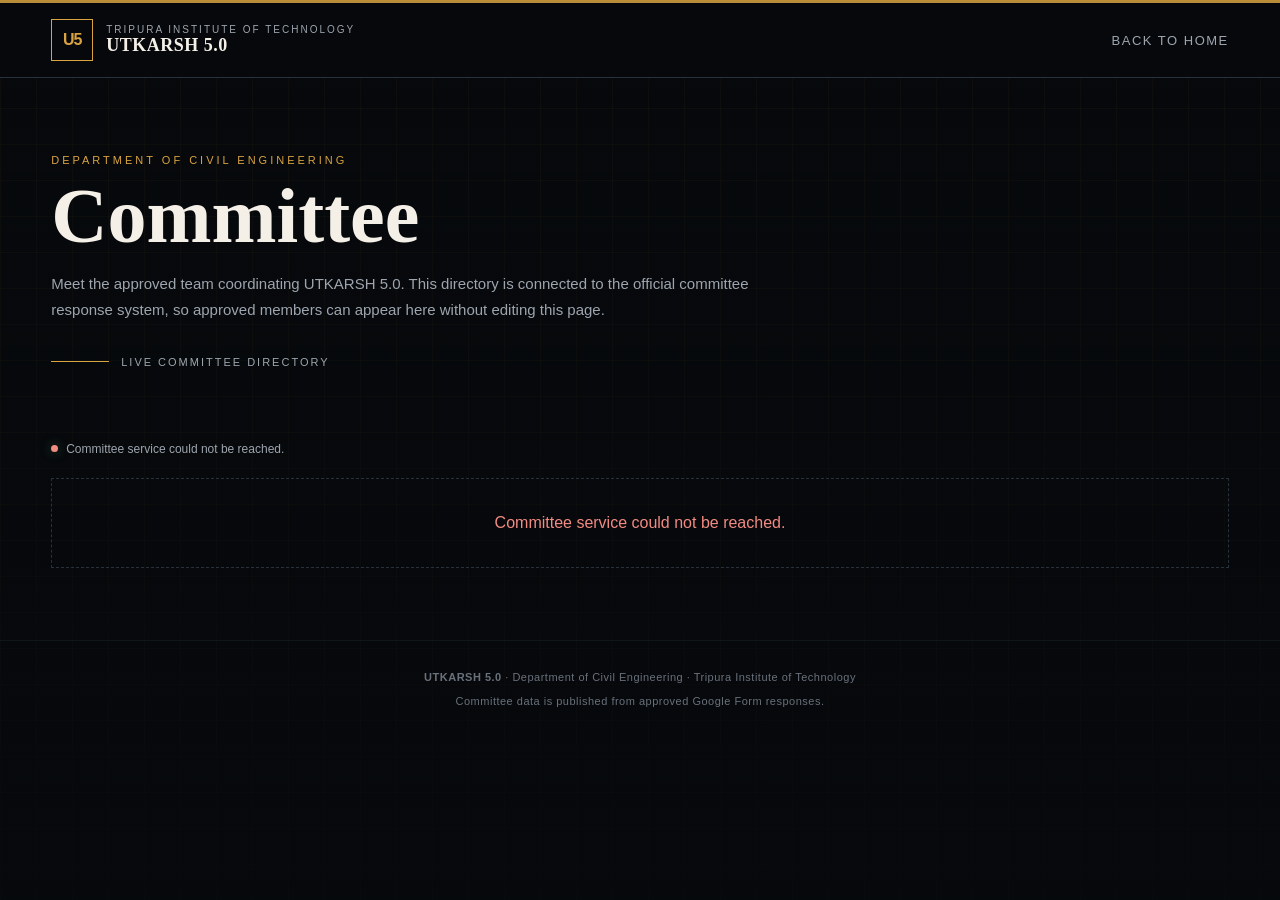
<file: committee.html>
<!DOCTYPE html>
<html lang="en">
<head>
<meta charset="UTF-8">
<meta name="viewport" content="width=device-width, initial-scale=1.0">
<title>UTKARSH 5.0 — Committee</title>
<meta name="description" content="UTKARSH 5.0 Committee — Department of Civil Engineering, Tripura Institute of Technology.">
<style>
:root{--bg:#07090c;--panel:#0d1117;--panel2:#11161d;--line:#29313b;--gold:#d9a441;--gold2:#f1c76a;--text:#f4f0e8;--muted:#9da5af;--ok:#6ee7a1;--danger:#f28b82}
*{box-sizing:border-box}html{scroll-behavior:smooth}
body{margin:0;background:var(--bg);color:var(--text);font-family:Inter,Segoe UI,Arial,sans-serif;background-image:linear-gradient(rgba(217,164,65,.045) 1px,transparent 1px),linear-gradient(90deg,rgba(217,164,65,.045) 1px,transparent 1px);background-size:36px 36px}
body:before{content:"";position:fixed;inset:0;pointer-events:none;background:linear-gradient(180deg,rgba(7,9,12,.15),rgba(7,9,12,.88))}
a{color:inherit}.container{width:min(1180px,92%);margin:auto;position:relative}.topline{height:3px;background:var(--gold)}
header{border-bottom:1px solid var(--line);background:rgba(7,9,12,.92);position:sticky;top:0;z-index:10;backdrop-filter:blur(12px)}
.nav{min-height:74px;display:flex;align-items:center;justify-content:space-between;gap:20px}.brand{display:flex;align-items:center;gap:13px;text-decoration:none}
.brand-mark{width:42px;height:42px;border:1px solid var(--gold);display:grid;place-items:center;font-weight:800;color:var(--gold);letter-spacing:-1px}
.brand small{display:block;color:var(--muted);font-size:10px;letter-spacing:2px;text-transform:uppercase}.brand strong{display:block;font-family:Georgia,serif;font-size:18px;letter-spacing:.5px}
.navlink{color:var(--muted);text-decoration:none;font-size:13px;text-transform:uppercase;letter-spacing:1.5px}.navlink:hover{color:var(--gold2)}
.hero{padding:76px 0 42px}.kicker{color:var(--gold);font-size:11px;letter-spacing:3px;text-transform:uppercase}
h1{font-family:Georgia,serif;font-size:clamp(42px,7vw,78px);line-height:.95;margin:13px 0 18px;max-width:850px}.hero p{max-width:700px;color:var(--muted);line-height:1.75;margin:0;font-size:15px}
.rule{display:flex;align-items:center;gap:12px;margin-top:32px;color:var(--muted);font-size:11px;letter-spacing:2px;text-transform:uppercase}.rule:before{content:"";width:58px;height:1px;background:var(--gold)}
.controls{display:flex;gap:10px;flex-wrap:wrap;margin:8px 0 24px}.filter{border:1px solid var(--line);background:var(--panel);color:var(--muted);padding:11px 15px;border-radius:2px;cursor:pointer;font-size:11px;letter-spacing:1.3px;text-transform:uppercase}
.filter.active,.filter:hover{border-color:var(--gold);color:var(--gold2)}
.status{display:flex;align-items:center;gap:8px;color:var(--muted);font-size:12px;margin-bottom:22px}.dot{width:7px;height:7px;border-radius:50%;background:var(--ok);box-shadow:0 0 12px rgba(110,231,161,.35)}
.grid{display:grid;grid-template-columns:repeat(3,minmax(0,1fr));gap:18px;padding-bottom:72px}.card{background:linear-gradient(145deg,var(--panel2),var(--panel));border:1px solid var(--line);min-width:0;position:relative;overflow:hidden;transition:transform .2s,border-color .2s}
.card:hover{transform:translateY(-3px);border-color:#59616c}.card:after{content:"";position:absolute;left:0;top:0;width:55px;height:1px;background:var(--gold)}
.photo{aspect-ratio:1/1;background:#080b0f;border-bottom:1px solid var(--line);display:grid;place-items:center;overflow:hidden}.photo img{width:100%;height:100%;object-fit:cover;display:block}
.initials{width:92px;height:92px;border:1px solid #555;display:grid;place-items:center;color:var(--gold2);font:700 30px Georgia,serif}
.body{padding:20px}.role{font-size:10px;color:var(--gold);letter-spacing:2px;text-transform:uppercase;margin-bottom:8px}.name{font:700 25px Georgia,serif;line-height:1.12;margin-bottom:12px}
.meta{display:grid;gap:8px;color:var(--muted);font-size:12px;line-height:1.45}.meta span b{color:#d8dde2;font-weight:500}.badge{display:inline-block;margin-top:16px;padding:6px 8px;border:1px solid #37404a;color:#c5cbd1;font-size:9px;letter-spacing:1.4px;text-transform:uppercase}
.empty,.error{border:1px dashed var(--line);padding:35px;text-align:center;color:var(--muted);grid-column:1/-1}.error{color:var(--danger)}
footer{border-top:1px solid var(--line);padding:30px 0 42px;color:#69717b;font-size:11px;text-align:center;letter-spacing:.5px}
@media(max-width:850px){.grid{grid-template-columns:repeat(2,minmax(0,1fr))}}
@media(max-width:560px){.nav{min-height:64px}.navlink{display:none}.hero{padding:54px 0 32px}h1{font-size:48px}.grid{grid-template-columns:1fr}.photo{aspect-ratio:4/3}}
</style>
</head>
<body>
<div class="topline"></div>
<header><div class="container nav">
<a class="brand" href="index.html" aria-label="UTKARSH 5.0 home"><div class="brand-mark">U5</div><div><small>Tripura Institute of Technology</small><strong>UTKARSH 5.0</strong></div></a>
<a class="navlink" href="index.html">Back to Home</a>
</div></header>

<main class="container">
<section class="hero">
<div class="kicker">Department of Civil Engineering</div>
<h1>Committee</h1>
<p>Meet the approved team coordinating UTKARSH 5.0. This directory is connected to the official committee response system, so approved members can appear here without editing this page.</p>
<div class="rule">Live committee directory</div>
</section>

<section aria-label="Committee filters"><div class="controls" id="filters"></div><div class="status" id="status"><span class="dot"></span><span>Loading committee...</span></div></section>
<section class="grid" id="committeeGrid" aria-live="polite"><div class="empty">Loading approved committee members…</div></section>
</main>

<footer><div class="container"><strong>UTKARSH 5.0</strong> · Department of Civil Engineering · Tripura Institute of Technology<br><br>Committee data is published from approved Google Form responses.</div></footer>

<script>
(function(){
"use strict";
const API_URL="https://script.google.com/macros/s/AKfycbxL2Ak39XPaKMxuF-3OcENUk4isEI7hXPvrevhy6VOOjv686Xb85dxvuYur5hedwJvE/exec";
const grid=document.getElementById("committeeGrid"),filters=document.getElementById("filters"),status=document.getElementById("status");
let members=[],active="ALL";

function esc(v){return String(v==null?"":v).replace(/[&<>"']/g,c=>({"&":"&amp;","<":"&lt;",">":"&gt;",'"':"&quot;","'":"&#039;"}[c]));}
function initials(name){const p=String(name||"U").trim().split(/\s+/).filter(Boolean);return(p.slice(0,2).map(x=>x[0]).join("")||"U").toUpperCase();}
function renderFilters(){
 const roles=[...new Set(members.map(m=>String(m.role||"").trim()).filter(Boolean))];
 const events=[...new Set(members.map(m=>String(m.event||"").trim()).filter(Boolean))];
 const items=["ALL",...roles,...events];
 filters.innerHTML=items.map(item=>'<button type="button" class="filter '+(active===item?"active":"")+'" data-filter="'+esc(item)+'">'+esc(item==="ALL"?"All Members":item)+'</button>').join("");
 filters.querySelectorAll(".filter").forEach(btn=>btn.addEventListener("click",()=>{active=btn.dataset.filter;renderFilters();renderCards();}));
}
function visible(){return active==="ALL"?members:members.filter(m=>String(m.role||"").trim()===active||String(m.event||"").trim()===active);}
function renderCards(){
 const list=visible();
 if(!list.length){grid.innerHTML='<div class="empty">No approved committee members match this filter.</div>';return;}
 grid.innerHTML=list.map(m=>{
   const photo=String(m.photo||"").trim();
   const image=photo
    ? '<img src="'+esc(photo)+'" alt="'+esc(m.name||"Committee member")+'" loading="lazy" referrerpolicy="no-referrer">'
    : '<div class="initials">'+esc(initials(m.name))+'</div>';
   const event=m.event?'<span><b>Event:</b> '+esc(m.event)+'</span>':"";
   const dept=m.department?'<span><b>Department:</b> '+esc(m.department)+'</span>':"";
   const year=m.year?'<span><b>Year:</b> '+esc(m.year)+'</span>':"";
   return '<article class="card"><div class="photo">'+image+'</div><div class="body"><div class="role">'+esc(m.role||"Committee Member")+'</div><div class="name">'+esc(m.name)+'</div><div class="meta">'+event+dept+year+'</div>'+(m.event?'<div class="badge">'+esc(m.event)+'</div>':"")+'</div></article>';
 }).join("");
 grid.querySelectorAll("img").forEach(img=>img.addEventListener("error",()=>{const box=img.parentElement;box.innerHTML='<div class="initials">'+esc(initials(img.alt))+'</div>';},{once:true}));
}
function setStatus(text,ok){status.innerHTML='<span class="dot" style="background:'+(ok?"var(--ok)":"var(--danger)")+'"></span><span>'+esc(text)+'</span>';}

function loadWithJsonp(){
 const callback="__utkarshCommittee_"+Date.now();
 const script=document.createElement("script");
 let finished=false;
 const timer=setTimeout(()=>finish(null,"Committee data timed out."),15000);
 function cleanup(){clearTimeout(timer);delete window[callback];script.remove();}
 function finish(payload,error){
   if(finished)return;finished=true;cleanup();
   if(error||!payload||payload.ok===false){
     setStatus(error||"Committee service returned an error.",false);
     grid.innerHTML='<div class="error">'+esc(error||(payload&&payload.error)||"Unable to load committee data.")+'</div>';
     return;
   }
   members=Array.isArray(payload.members)?payload.members:(Array.isArray(payload.data)?payload.data:[]);
   setStatus(members.length+" approved member"+(members.length===1?"":"s")+" loaded",true);
   renderFilters();renderCards();
 }
 window[callback]=payload=>finish(payload,null);
 script.onerror=()=>finish(null,"Committee service could not be reached.");
 script.src=API_URL+"?api=committee&callback="+encodeURIComponent(callback);
 document.body.appendChild(script);
}
loadWithJsonp();
})();
</script>
</body>
</html>
</file>
